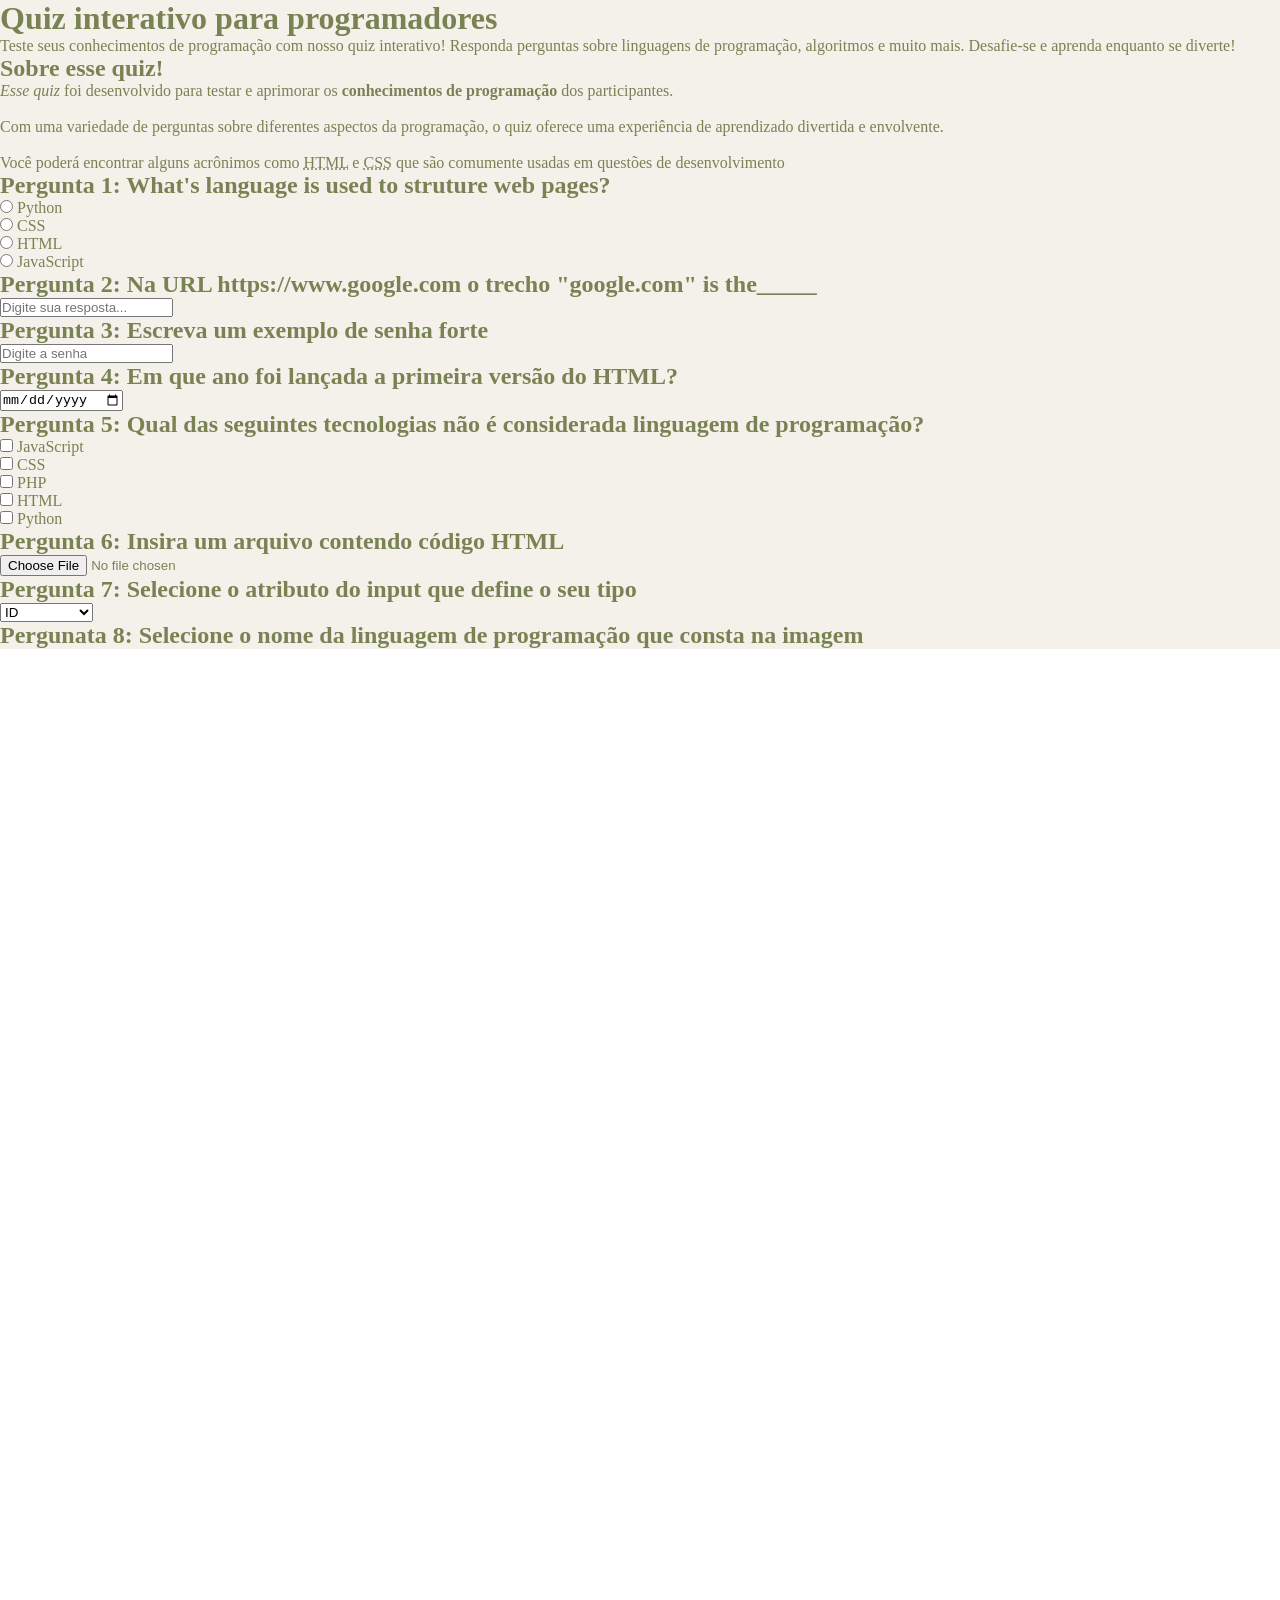
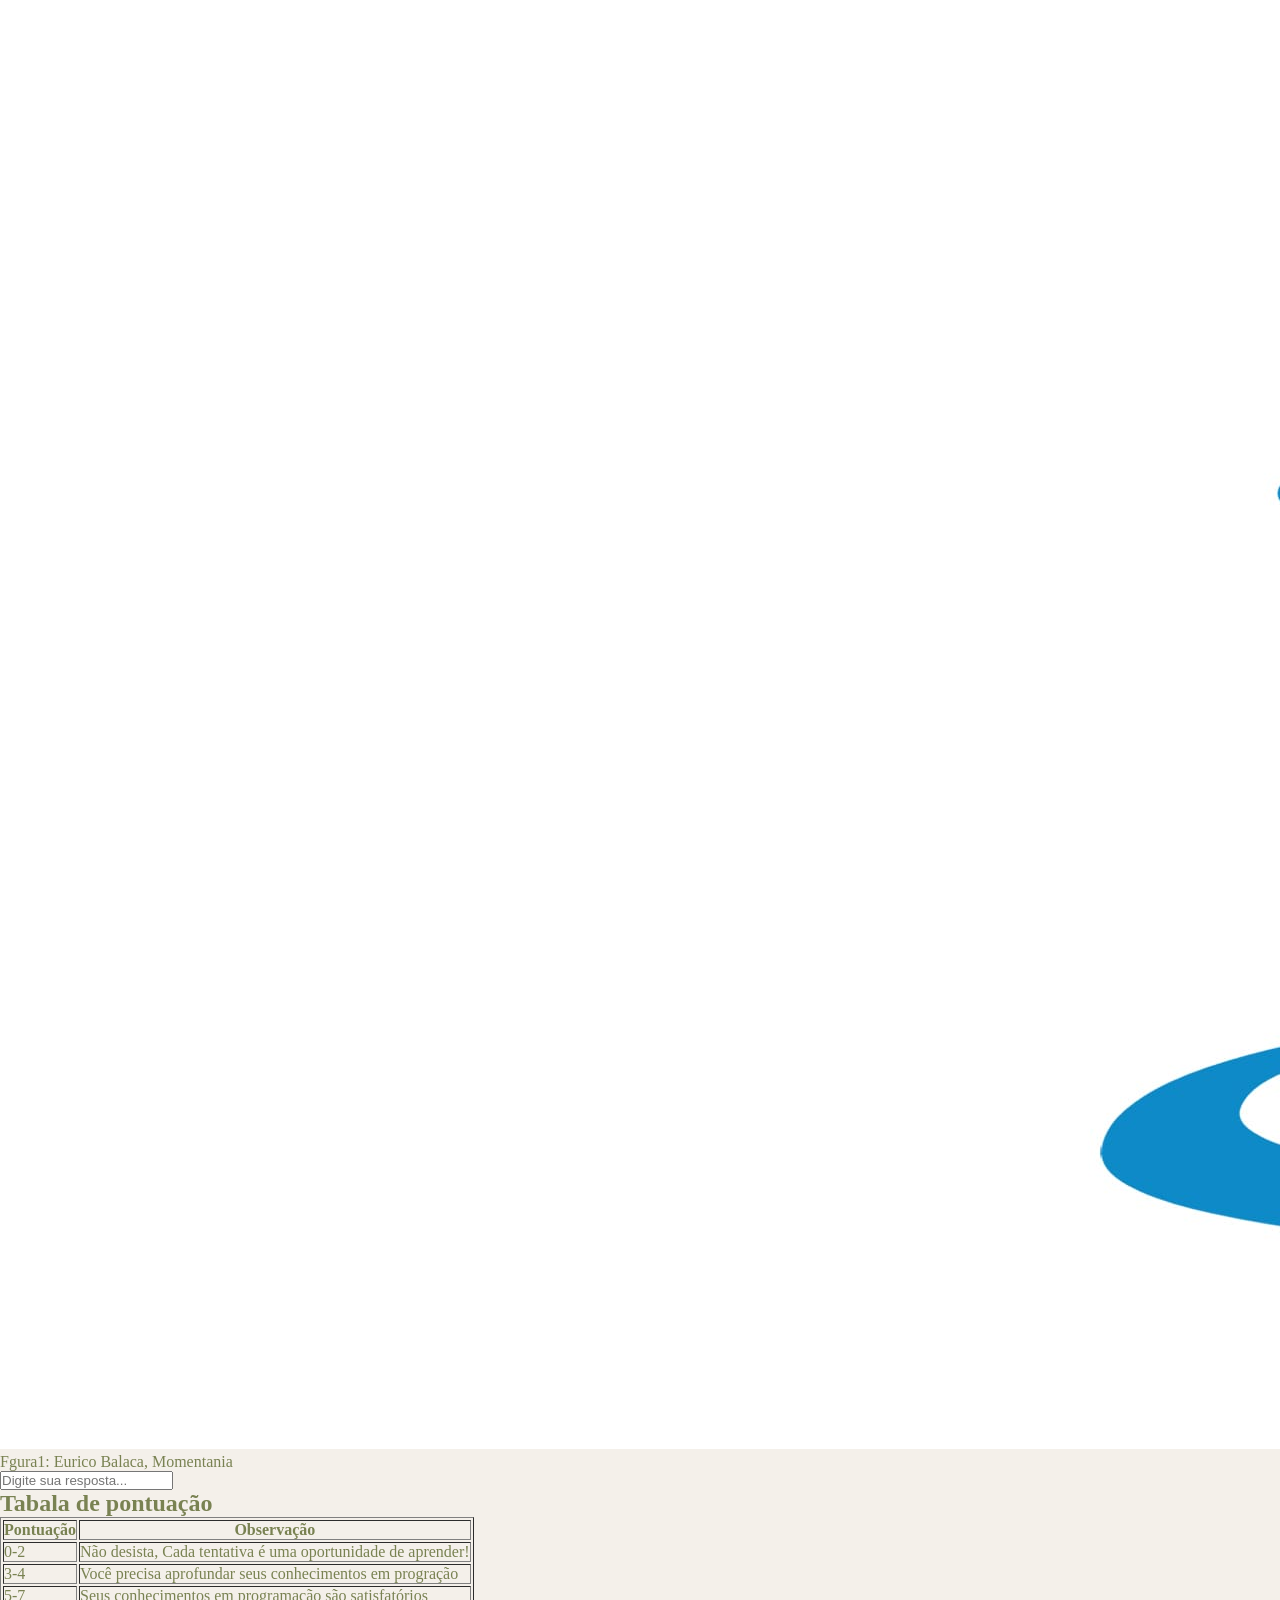
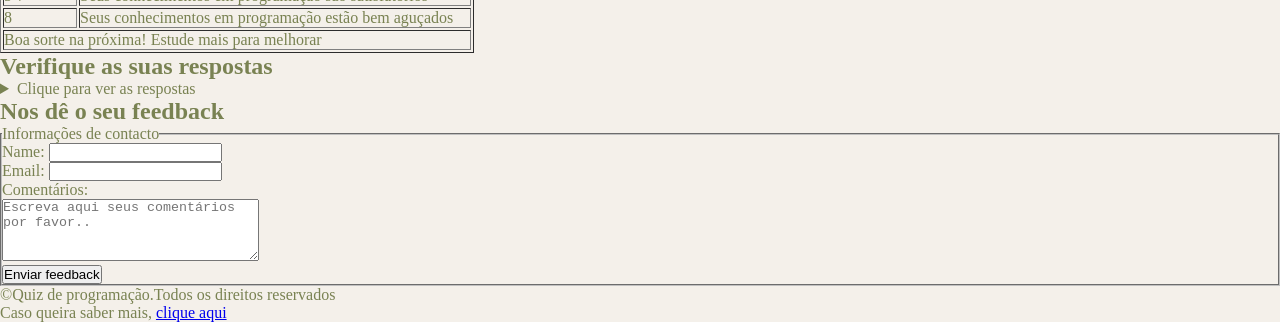
<file: index.html>
<!DOCTYPE html>

<html>  
    <head>  
        <title>Quiz interativo ara programadores</title>
        <meta name="description" content="Teste seus conhecimentos de programação com 
        nosso quiz interativo! Responda perguntas sobre linguagens 
        de programação, algoritmos e muito mais. Desafie-se e aprenda enquanto se diverte!">
        <link rel="stylesheet" href="style.css">
    </head>
    <body> 
        <header>
            <h1>Quiz interativo para programadores</h1>
            <p>Teste seus conhecimentos de programação com nosso quiz interativo! Responda perguntas sobre linguagens de programação, algoritmos e muito mais. Desafie-se e aprenda enquanto se diverte!</p>
        </header>
        <main>
            <!--Essa secão é para apresentar o quiz e explicar seu propósito-->
            <section>
                <h2> Sobre esse quiz!</h2>
                <p> <em>Esse quiz</em> foi desenvolvido para testar e aprimorar 
                    os <strong>conhecimentos de programação</strong> dos participantes. 
                    <br><br>Com uma variedade de perguntas sobre diferentes 
                    aspectos da programação, o quiz oferece uma experiência
                     de aprendizado divertida e envolvente.</br></br></p>   
                <p> Você poderá encontrar alguns acrônimos como <abbr title="HyperText Markup Language">HTML</abbr> e <abbr title="Cascading Style Sheets">CSS</abbr> 
                    que são comumente usadas em questões 
                    de desenvolvimento</p>


            </section>
            <!--Pergunta 1: multipleple choose-->
            <section>
                <h2>Pergunta 1: What's language is used to struture web pages? </h2>
                <form>
                    <input type="radio" value="Python" id="p1a" name="pergunta1">
                    <label for="p1a">Python</label> <br>
                    <input type="radio" value="CSS" id="p1b" name="pergunta1">
                    <label for="p1b">CSS</label> <br>
                    <input type="radio" value="HTML" id="p1c" name="pergunta1">
                    <label for="p1c">HTML</label> <br>
                    <input type="radio" value="JavaScript" id="p1d" name="pergunta1">
                    <label for="p1d">JavaScript</label>
                </form>
            </section>
             <!--Pergunta 2: Text-->
            <section>
                <h2>Pergunta 2: Na URL https://www.google.com 
                    o trecho "google.com" is the_____</h2>

                <form>
                    <input type="text", id="p2" name="Pergunta2"
                    placeholder="Digite sua resposta...">
                </form>

            </section>
            <!-- Pergunta 3: Senha-->
             <section>
                <h2>Pergunta 3: Escreva um exemplo de senha forte</h2>
                <form>
                    <input type="password" id="P3" name="Pergunta3" 
                    placeholder="Digite a senha">
                </form>
             </section>
             <!--Pergunta 4: Text-->
             <section>
                <H2>Pergunta 4: Em que ano foi lançada a primeira versão do HTML?</H2>
                <form>
                    <input type="date" id="p4" name="pergunta4">
                </form>
             </section>
             <!--Pergunta 5: seleção múltipla -->
             <section>
                <h2>Pergunta 5: Qual das seguintes tecnologias não é considerada linguagem de programação?</h2>
                <form>
                    <input type="checkbox" id="p5a" name="Pergunta5" value="Javascript" >
                    <label for="p5a">JavaScript</label><br>
                     <input type="checkbox" id="p5b" name="Pergunta5" value="CSS" >
                    <label for="p5b">CSS</label><br>
                     <input type="checkbox" id="p5c" name="Pergunta5" value="PHP" >
                    <label for="p5a">PHP</label><br>
                     <input type="checkbox" id="p5d" name="Pergunta5" value="HTML" >
                    <label for="p5d">HTML</label><br>
                     <input type="checkbox" id="p5e" name="Pergunta5" value="Python" > 
                    <label for="p5e"></label>Python</label><br>
                </form>
             </section>
             <!--Pergunta 6: Upload de arquivo-->
             <section>
                <h2>Pergunta 6: Insira um arquivo contendo código HTML</h2>
                <form>
                    <input type="file" id="p6" name="pergunta6">
                </form>
             </section>
             <!--Pergunta  7: Menu Suspenso -->
             <section>
                <h2>Pergunta 7: Selecione o atributo do input que define o seu tipo</h2>
                <select name="Pergunta7" id="p7">
                <option value="ID">ID</option>
                <option value="Type">Type</option>
                <option value="Value">Value</option>
                <option value="Name">Name</option>
                <option value="Placeholder">Placeholder</option>
                </select>
             </section>
             <!--Pergunta 8: Imagem: -->
             <section>
                <h2>Pergunata 8: Selecione o nome da linguagem de programação que 
                    consta na imagem</h2>
                <figure>
                <img src="./Assets/Java_IMG.jpeg" alt="Imagem de uma linguagem de programação"><br>
                <figcaption>Fgura1: Eurico Balaca, Momentania</figcaption>
                <form>
                    <input type="text" id="p8" name="pergunta8" placeholder="Digite sua resposta...">
                </form>
                </figure>
             </section>
              <!--Tabela de pountuação-->
              <section>
                <h2>Tabala de pontuação</h2>
                <table border="1">
                    <thead>
                        <tr>
                            <th>Pontuação</th>
                            <th>Observação</th>
                        </tr>
                    </thead>
                    <tr>
                        <td>0-2</td>
                        <td>Não desista, Cada tentativa é uma oportunidade de aprender!</td>
                    </tr>
                    <tr>
                        <td>3-4</td>
                        <td>Você precisa aprofundar seus conhecimentos em progração</td>
                    </tr>
                    <tr>
                        <td>5-7</td>
                        <td>Seus conhecimentos em programação são satisfatórios</td>
                    </tr>
                    <tr>
                        <td>8</td>
                        <td>Seus conhecimentos em programação estão bem aguçados</td>
                    </tr>
                    <tfoot>
                        <tr>
                            <td colspan="2">Boa sorte na próxima! Estude mais para melhorar</td>
                        </tr>
                    </tfoot>
                </table>
              </section>
              <!--Lista de respostas-->
              <section>
                <h2>Verifique as suas respostas</h2>
                <ul>
                    <details>
                        <Summary>Clique para ver as respostas</Summary>
                        <ol>
                            <li>HTML</li>
                            <li>Domínio</li>
                            <li>tweSF#"42Mm</li>
                            <li>1991</li>
                            <li>CSS e HTML</li>
                            <li>Java</li>
                        </ol>
                            
                    </details>
                </ul>
              </section>
              <!--Formulario de feedback -->
               <section>
              <h2>Nos dê o seu feedback</h2>
                <form>
                    <fieldset>
                        <legend>Informações de contacto</legend>
                        <label for="name">Name:</label>
                        <input type="text" id="name" name="name"><br>
                        <label for="email">Email:</label>
                        <input type="email" id="email" name="email"><br>
                        <label for="Comentários">Comentários:</label><br>
                        <textarea name="Comentários" id="Comentários" rows="4" cols="30" placeholder="Escreva aqui seus comentários por favor.."></textarea><br>
                        <button onclick="alert('FEEDBACK ENVIADO')">Enviar feedback</button>
                    </fieldset>
                </form>
             </section>
        </main>
        <footer>
            <p>&copy;Quiz de programação.Todos os direitos reservados</p>
            <p>Caso queira saber mais, <a href="Sobremim.html" target="_blank">clique aqui</a></p>
        </footer>




    </body>  











</html>
</file>
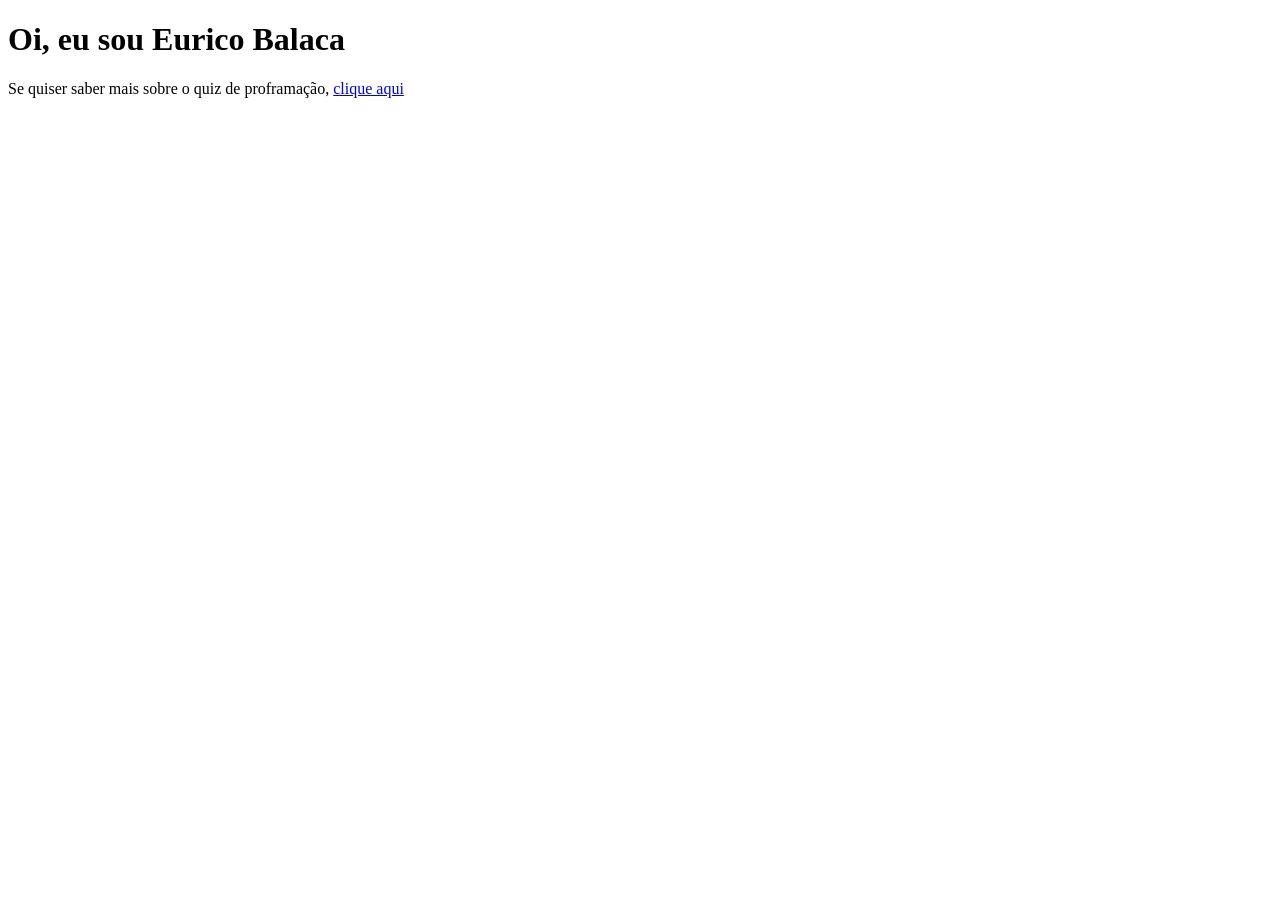
<file: Sobremim.html>
<!DOCTYPE html>
<html lang="pt">
<head>
    <meta charset="UTF-8">
    <meta name="viewport" content="width=device-width, initial-scale=1.0">
    <title>Sobre mim</title>
</head>
<body>
    <main>
        <h1>Oi, eu sou Eurico Balaca</h1>
        <p>Se quiser saber mais sobre o quiz de proframação, <a href="index.html" target="_top"> clique aqui</a></p>
    </main>
    
</body>
</html>
</file>
<file: style.css>
*{
    margin: 0;
    padding: 0;
}

body {
    background-color: #f4f0ea;
    color: #798252;
    font-family:   

}
</file>
